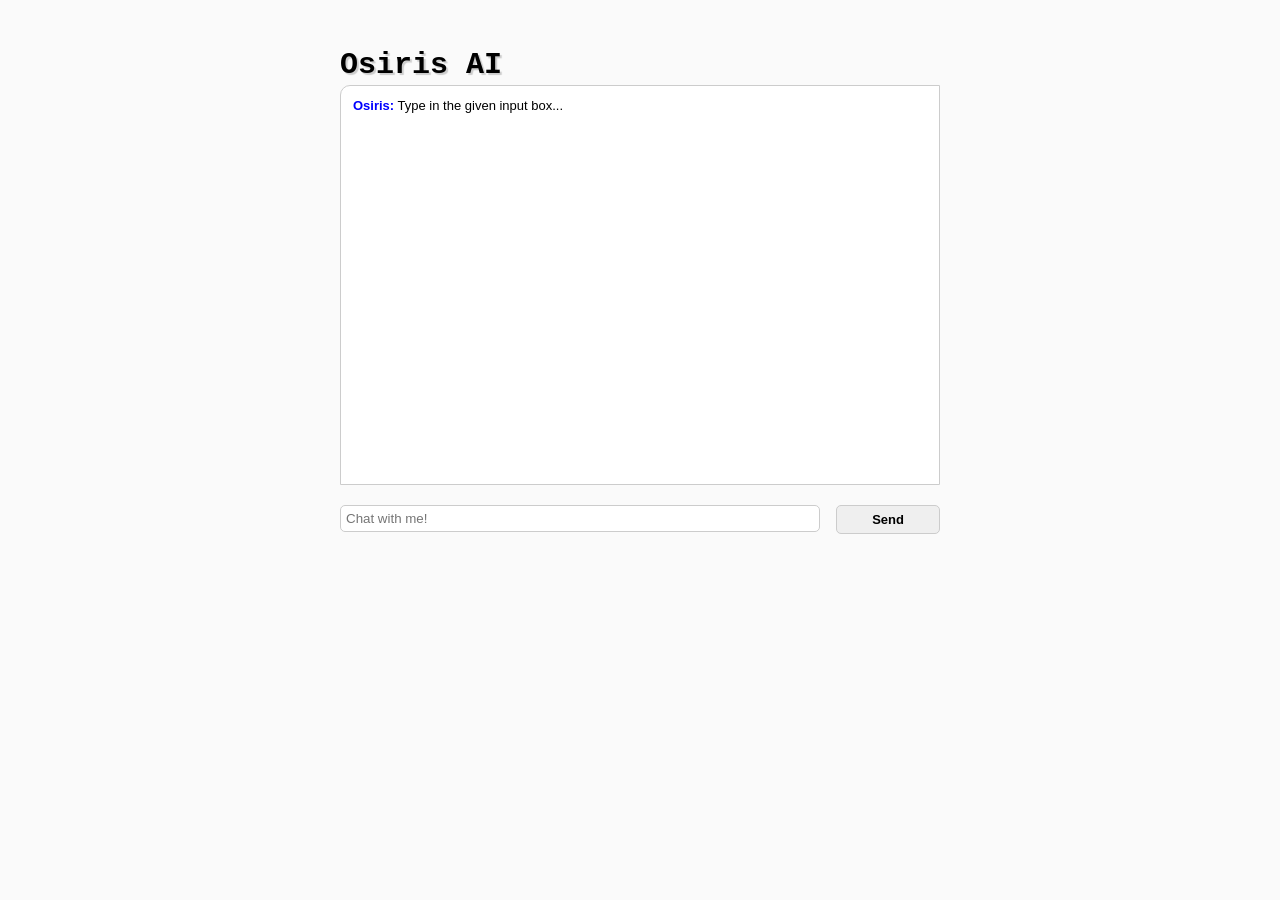
<file: chatbot.html>
<!DOCTYPE html>
<html>
	<head>
		<title>Osiris AI</title>
		<link rel="stylesheet" type="text/css" href="css/reset.css" />
		<link rel="stylesheet" type="text/css" href="css/index.css" />
	</head>
	<body>
		<div class="container">
			<h1 class="title">Osiris AI</h1>
			<div class="chat"></div>
			<div class="busy"></div>
			<div class="input">
				<input type="text" placeholder="Chat with me!" />
				<a>Send</a>
			</div>
		</div>
		<script type="text/javascript" src="js/jquery-1.7.2.js"></script>
		<script type="text/javascript" src="js/chat-bot.js"></script>
		<script type="text/javascript" src="js/index.js"></script>
	</body>
</html>
</file>
<file: css/index.css>
* {
	box-sizing: border-box;
	-moz-box-sizing: border-box;
	-webkit-box-sizing: border-box;
}

body {
	font-family: Helvetica, Arial, Sans-serif;
	font-size: 13px;
	background-color: #fafafa;
}

.container {
	width: 600px;
	margin: 50px auto 20px;
}

.title {
	font-size: 30px;
	font-weight: bold;
	font-family: "Courier New", Monospace;
	text-shadow: #ccc 2px 2px 1px;
	padding-bottom: 5px;
}

.chat {
	border: 1px solid #ccc;
	height: 400px;
	overflow-y: scroll;
	background-color: white;
	border-radius: 10px 0 0 0;
}

.chat div {
	margin: 10px 12px 15px;
	line-height: 20px;
}

.chat .party {
	font-weight: bold;
}

.chat .you {
	color: red;
}

.chat .other {
	color: blue;
}

.chat .text {
	
}

.busy {
	position: absolute;
	padding: 3px 0;
	color: #666;
	display: none;
	font-size: 11px;
}

.input {
	margin-top: 20px;
}

.input input {
	vertical-align: top;
	float: left;
	border: 1px solid #ccc;
	padding: 5px;
	width: 480px;
	margin: 0;
	border-radius: 5px;
}

.input a {
	vertical-align: top;
	float: right;
	font-weight: bold;
	border: 1px solid #ccc;
	background-color: #efefef;
	padding: 7px 35px;
	color: black;
	text-decoration: none;
	border-radius: 5px;
}

.input a:hover {
	background-color: #ddd;
	cursor: pointer;
}
</file>
